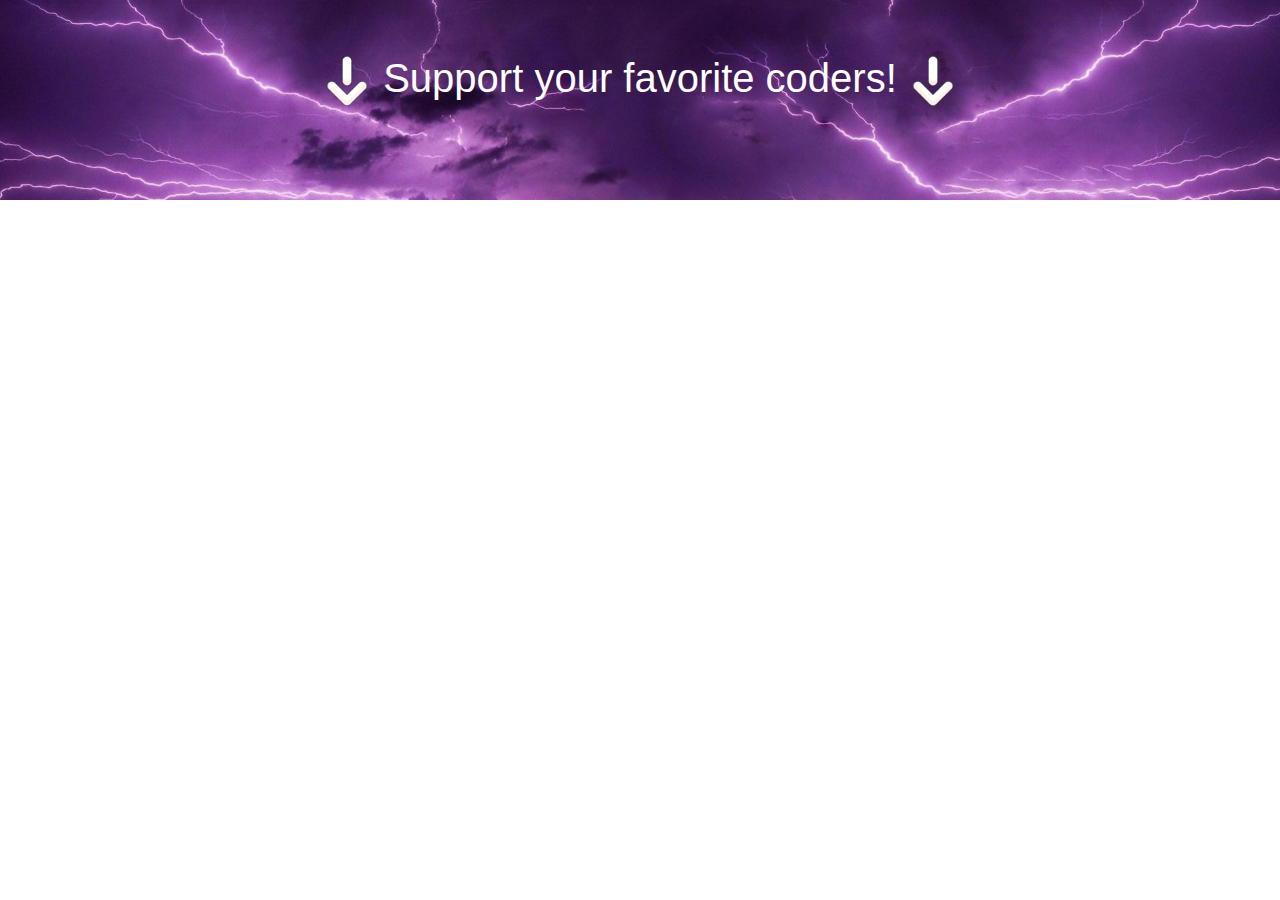
<file: index.html>
<!doctype html>
<html lang="en">

<head>
    <meta charset="utf-8">
    <meta name="viewport" content="width=device-width, initial-scale=1">
    <title>Bootstrap demo</title>
    <link href="https://cdn.jsdelivr.net/npm/bootstrap@5.3.3/dist/css/bootstrap.min.css" rel="stylesheet"
        integrity="sha384-QWTKZyjpPEjISv5WaRU9OFeRpok6YctnYmDr5pNlyT2bRjXh0JMhjY6hW+ALEwIH" crossorigin="anonymous">
        <link rel="stylesheet" href="css/style.css">
       
</head>

<body>
    
   
    <div class="text-center banner justify-content-center">
        <div class="col p-5 justify-content-center">
           <p><img src="assets/flecha-hacia-abajo.png" class="arrow" alt="An arrow">   Support your favorite coders!   <img src="assets/flecha-hacia-abajo.png" class="arrow" alt="An arrow"></p>
        </div>
     
    </div>


    <script src="https://cdn.jsdelivr.net/npm/bootstrap@5.3.3/dist/js/bootstrap.bundle.min.js"
        integrity="sha384-YvpcrYf0tY3lHB60NNkmXc5s9fDVZLESaAA55NDzOxhy9GkcIdslK1eN7N6jIeHz"
        crossorigin="anonymous"></script>
</body>

</html>
</file>
<file: css/style.css>
.banner {
    background-image: url("../assets/banner_lightning.jpg");
background-size: cover;
  background-position: center;
  min-width: 100%;
  height: 200px;
  }

  .col{
    color: white;
    font-size: 40px;
    font-family:Impact, Haettenschweiler, 'Arial Narrow Bold', sans-serif;
  }

.arrow{
    height: 50px;

}
</file>
